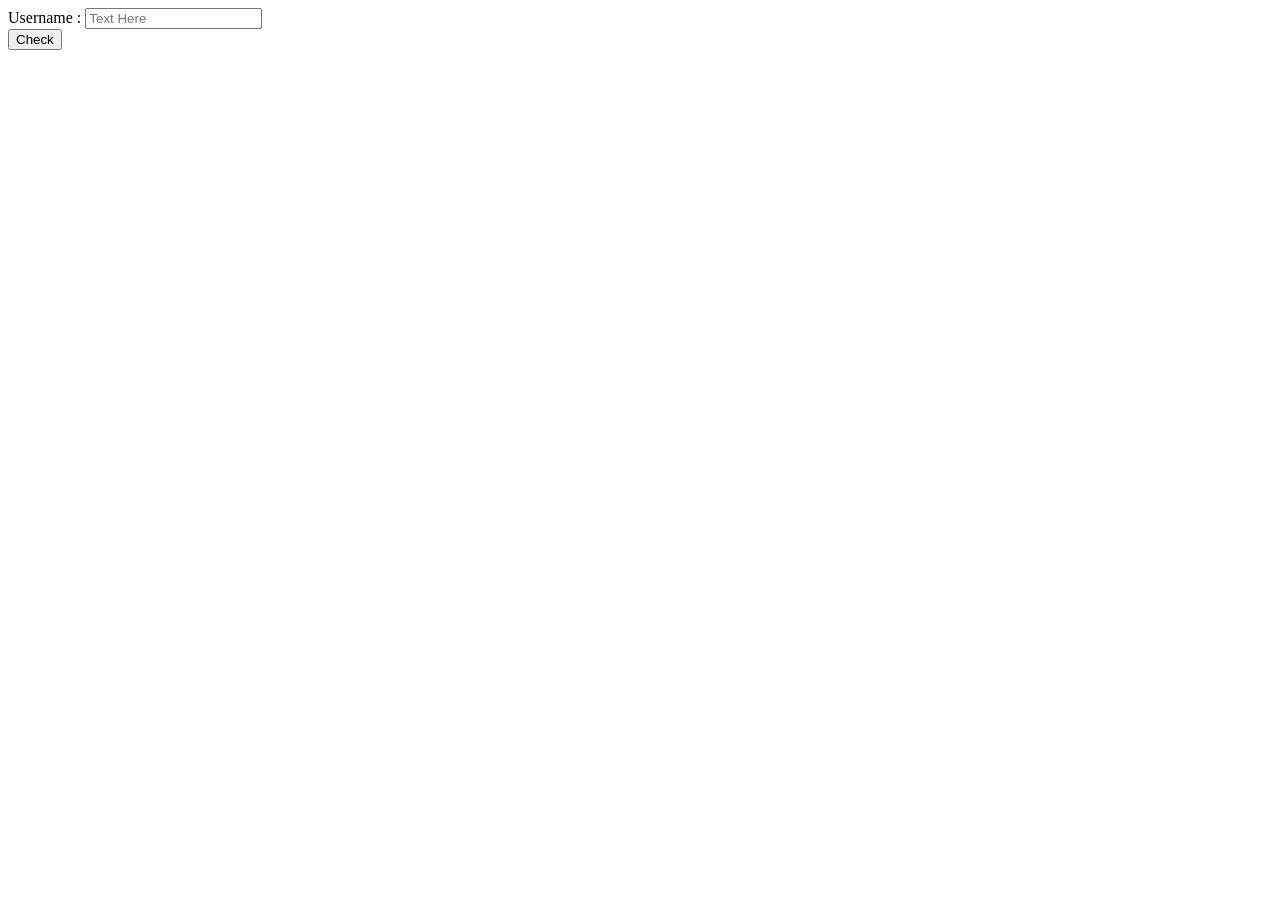
<file: 65.html>
<!DOCTYPE html>
<html lang="kh">
<head>
    <meta charset="UTF-8">
    <meta name="viewport" content="width=device-width, initial-scale=1.0">
    <title>Khmer</title>
</head>
<body>
    Username : <input type="text" placeholder="Text Here" id="user"> <br>
    <input type="button" value="Check" onclick="check()" />
</body>
</html>

<script>
    function check() {
        var text = document.getElementById("user").value;
        alert(text.length);
    }



    let x = "john";
    let y = "new "
</script>
</file>
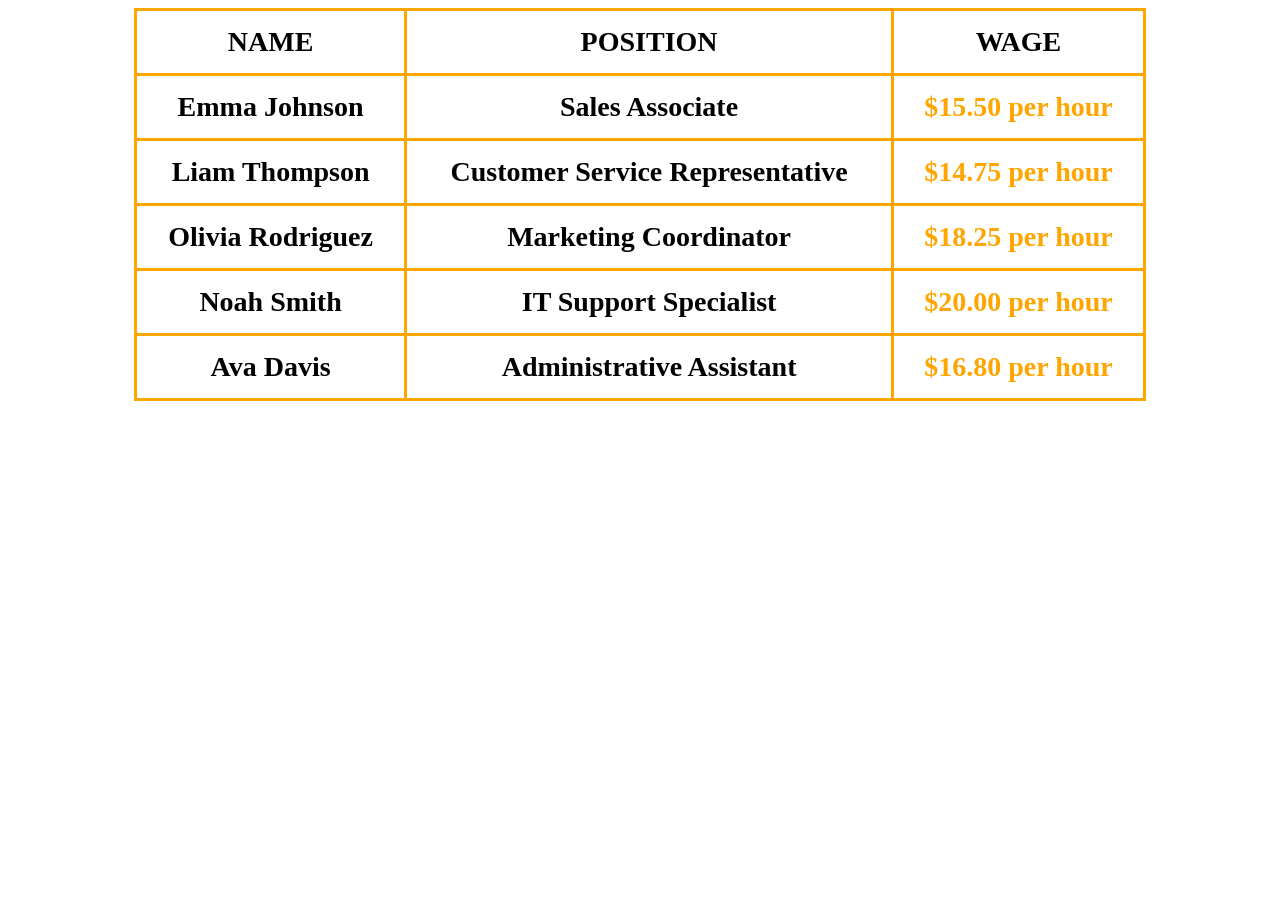
<file: midterm.html>
<!DOCTYPE html>
<html>
<head>
    <title>Midterm Table</title>
    <style>
        table{
            width: 80%;
            border-collapse: collapse;
            margin: auto;
        }

        td, td{
            border: 3px solid orange;
            padding: 15px;
            text-align: center;
        }

        td{
            font-size: 28px;
            font-weight: bold;
        }

        .wage{
            color: orange;
            font-weight: bold;
        }
    </style>
</head>

<body>

<table>
    <tr>
        <td>NAME</td>
        <td>POSITION</td>
        <td>WAGE</td>
    </tr>

    <tr>
        <td>Emma Johnson</td>
        <td>Sales Associate</td>
        <td class="wage">$15.50 per hour</td>
    </tr>

    <tr>
        <td>Liam Thompson</td>
        <td>Customer Service Representative</td>
        <td class="wage">$14.75 per hour</td>
    </tr>

    <tr>
        <td>Olivia Rodriguez</td>
        <td>Marketing Coordinator</td>
        <td class="wage">$18.25 per hour</td>
    </tr>

    <tr>
        <td>Noah Smith</td>
        <td>IT Support Specialist</td>
        <td class="wage">$20.00 per hour</td>
    </tr>

    <tr>
        <td>Ava Davis</td>
        <td>Administrative Assistant</td>
        <td class="wage">$16.80 per hour</td>
    </tr>

</table>

</body>
</html>
</file>
